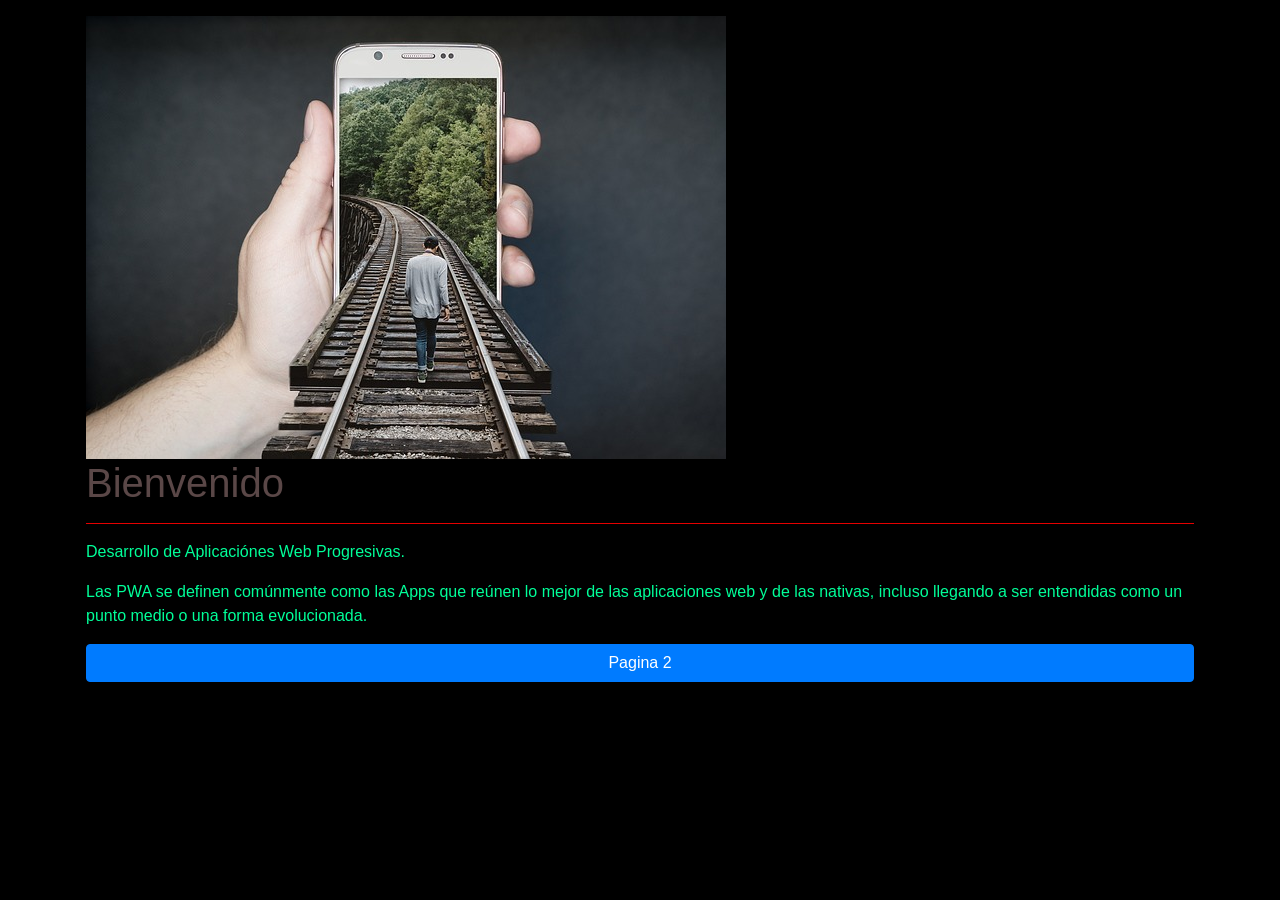
<file: index.html>
<!DOCTYPE html>
<html lang="en">
  <head>
    <meta charset="UTF-8" />
    <meta name="viewport" content="width=device-width, initial-scale=1.0" />
    <meta http-equiv="X-UA-Compatible" content="ie=edge" />
    <title>Mi PWA</title>
    <link rel="manifest" href="manifest.json" />
    <meta name="theme-color" content="#007bff" />

    <link
      rel="stylesheet"
      href="https://stackpath.bootstrapcdn.com/bootstrap/4.1.3/css/bootstrap.min.css"
      integrity="sha384-MCw98/SFnGE8fJT3GXwEOngsV7Zt27NXFoaoApmYm81iuXoPkFOJwJ8ERdknLPMO"
      crossorigin="anonymous"
    />
    <link rel="stylesheet" href="css/style.css" />
  </head>
  <body class="container p-3">
    <img src="img/main.jpg" alt="Vías del tren" class="img-fluid" />

    <h1>Bienvenido</h1>
    <hr />

    <p>Desarrollo de Aplicaciónes Web Progresivas.</p>
    <p>
      Las PWA se definen comúnmente como las Apps que reúnen lo mejor de las
      aplicaciones web y de las nativas, incluso llegando a ser entendidas como
      un punto medio o una forma evolucionada.
    </p>
    <a href="pages/pagina2.html" class="btn btn-primary btn-block">Pagina 2</a>
    <script src="js/app.js"></script>
  </body>
</html>
</file>
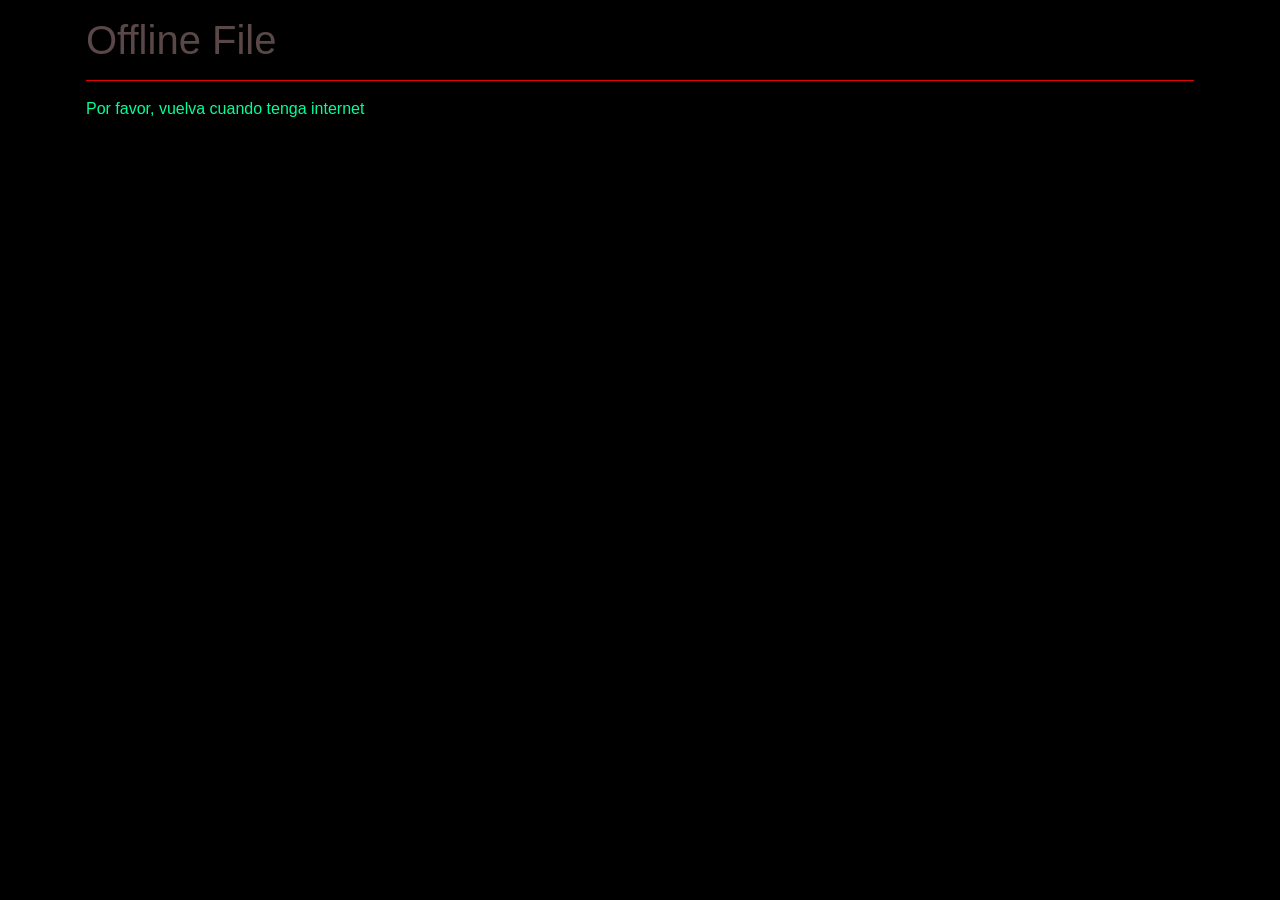
<file: pages/offline.html>
<!DOCTYPE html>
<html lang="en">
<head>
    <meta charset="UTF-8">
    <meta name="viewport" content="width=device-width, initial-scale=1.0">
    <meta http-equiv="X-UA-Compatible" content="ie=edge">
    <title>Mi PWA</title>

    <link rel="stylesheet" href="https://stackpath.bootstrapcdn.com/bootstrap/4.1.3/css/bootstrap.min.css">
    <link rel="stylesheet" href="../css/style.css">
</head>
<body class="container p-3">

    <!-- <img src="img/main.jpg" alt="Vías del tren" class="img-fluid"> -->
    
    <h1>Offline File</h1>
    <hr>
    <p>
        Por favor, vuelva cuando tenga internet
    </p>


    <!-- <script src="js/app.js"></script> -->

</body>
</html>
</file>
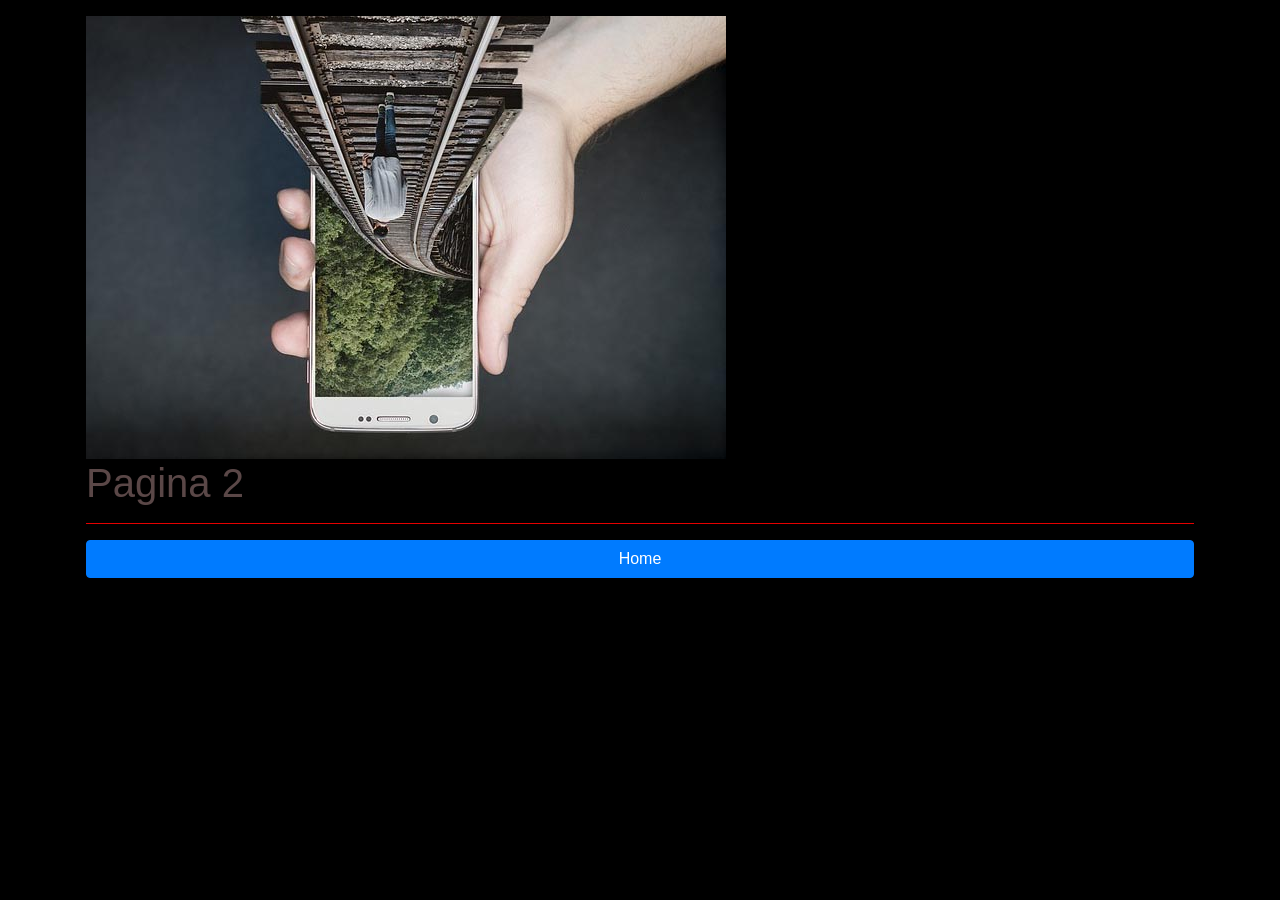
<file: pages/pagina2.html>
<!DOCTYPE html>
<html lang="en">
    <head>
    <meta charset="UTF-8" />
    <meta name="viewport" content="width=device-width, initial-scale=1.0" />
    <meta http-equiv="X-UA-Compatible" content="ie=edge" />
    <title>Mi PWA</title>

    <link
        rel="stylesheet"
        href="https://stackpath.bootstrapcdn.com/bootstrap/4.1.3/css/bootstrap.min.css"
    />
    <link rel="stylesheet" href="../css/style.css" />
    </head>
    <body class="container p-3">
    <img src="../img/main2.jpg" alt="Vías del tren" class="img-fluid" />

    <h1>Pagina 2</h1>
    <hr />

    <a href="../" class="btn btn-primary btn-block"> Home </a>

    <script src="../js/app.js"></script>
    </body>
</html>
</file>
<file: css/style.css>
html, body {
    height: 100%;
    background-color: #000000;
}

h1,h2,h3,h4,h5 {
    color: rgb(90, 71, 71);
}

hr {
    background-color: rgb(255, 0, 0);
}

p{
    color: #00ff99;
}
</file>
